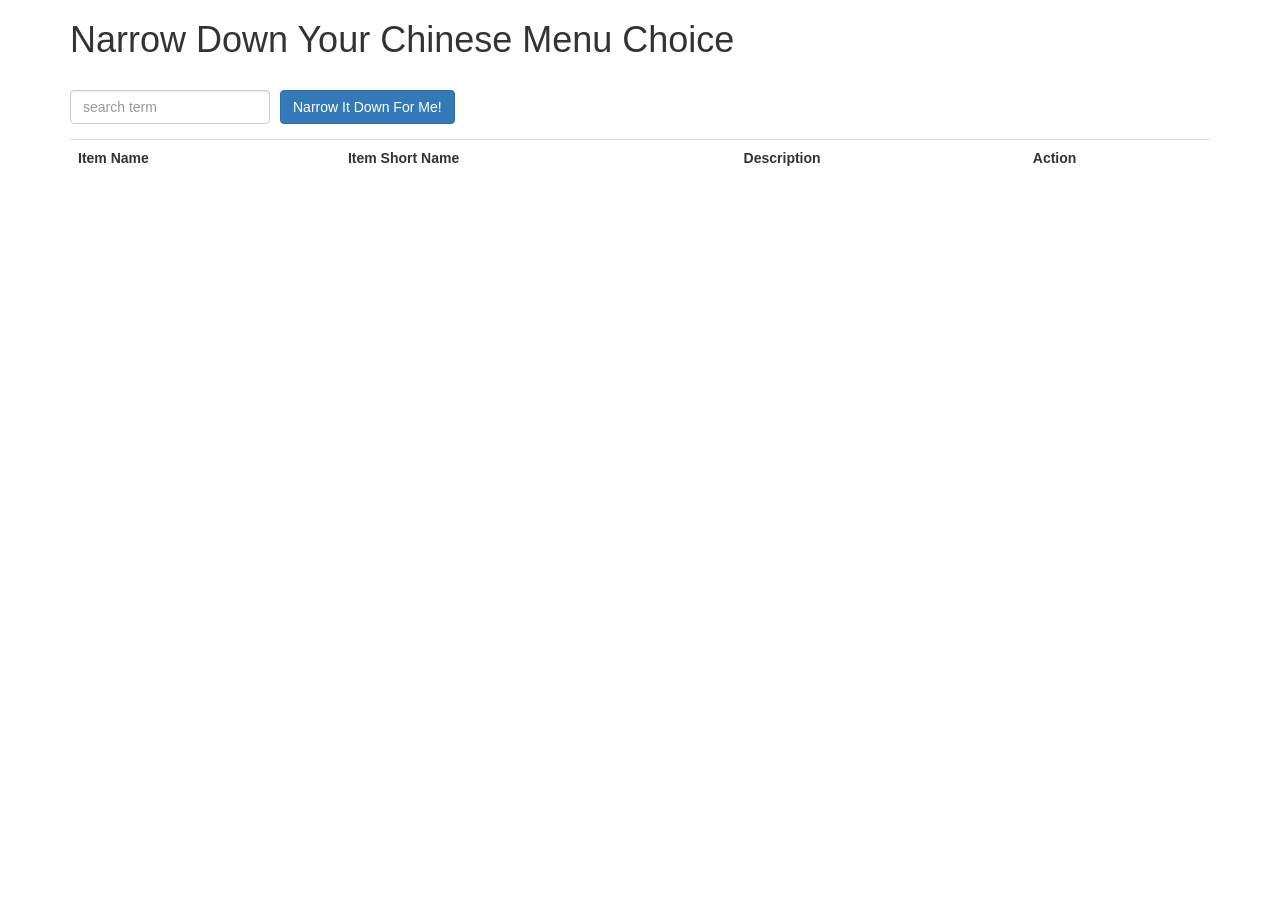
<file: index.html>
<!doctype html>
<html lang="en" ng-app="NarrowItDownApp">
  <head>
    <title>Narrow Down Your Menu Choice</title>
    <meta name="viewport" content="width=device-width, initial-scale=1">
    <link rel="stylesheet" href="styles/bootstrap.min.css">
    <link rel="stylesheet" href="styles/styles.css">
    <script src="scripts/angular.min.js"></script>
    <script src="scripts/app.js"></script>
  </head>
<body>
   <div class="container" ng-controller="NarrowItDownController as menu">
    <h1>Narrow Down Your Chinese Menu Choice</h1>

    <div class="form-group">
      <input type="text" placeholder="search term" class="form-control"
      ng-model="searchItem">
    </div>
    <div class="form-group narrow-button">
      <button class="btn btn-primary" ng-click="menu.logMenuItems(searchItem);">Narrow It Down For Me!</button>
    </div>
    <span>{{ menu.lastRemoved }}</span>

    <!-- Bonus loader (see Bonus section of the assignment) -->
    <items-loader-indicator></items-loader-indicator>

    <!-- found-items should be implemented as a component -->
    <found-items items="menu.found" on-remove="menu.removeItem(index);"></found-items>
    <div class="error" ng-if="menu.flag">Nothing found</div> 
  </div>
</body>
</html>
</file>
<file: styles/styles.css>
h1 {
  margin-bottom: 30px;
}
input[type="text"] {
  width: 200px;
  float: left;
}
.narrow-button {
  float: left;
  margin-left: 10px;
}
.loader {
  display: none;
  margin-left: 5px;
  font-size: 10px;
  float: left;
  border-top: 1.1em solid rgba(147, 147, 147, 0.2);
  border-right: 1.1em solid rgba(147, 147, 147, 0.2);
  border-bottom: 1.1em solid rgba(147, 147, 147, 0.2);
  border-left: 1.1em solid #676767;
  -webkit-transform: translateZ(0);
  -ms-transform: translateZ(0);
  transform: translateZ(0);
  -webkit-animation: load8 1.1s infinite linear;
  animation: load8 1.1s infinite linear;
}
.loader,
.loader:after {
  border-radius: 50%;
  width: 3em;
  height: 3em;
}
@-webkit-keyframes load8 {
  0% {
    -webkit-transform: rotate(0deg);
    transform: rotate(0deg);
  }
  100% {
    -webkit-transform: rotate(360deg);
    transform: rotate(360deg);
  }
}
@keyframes load8 {
  0% {
    -webkit-transform: rotate(0deg);
    transform: rotate(0deg);
  }
  100% {
    -webkit-transform: rotate(360deg);
    transform: rotate(360deg);
  }
}
</file>
